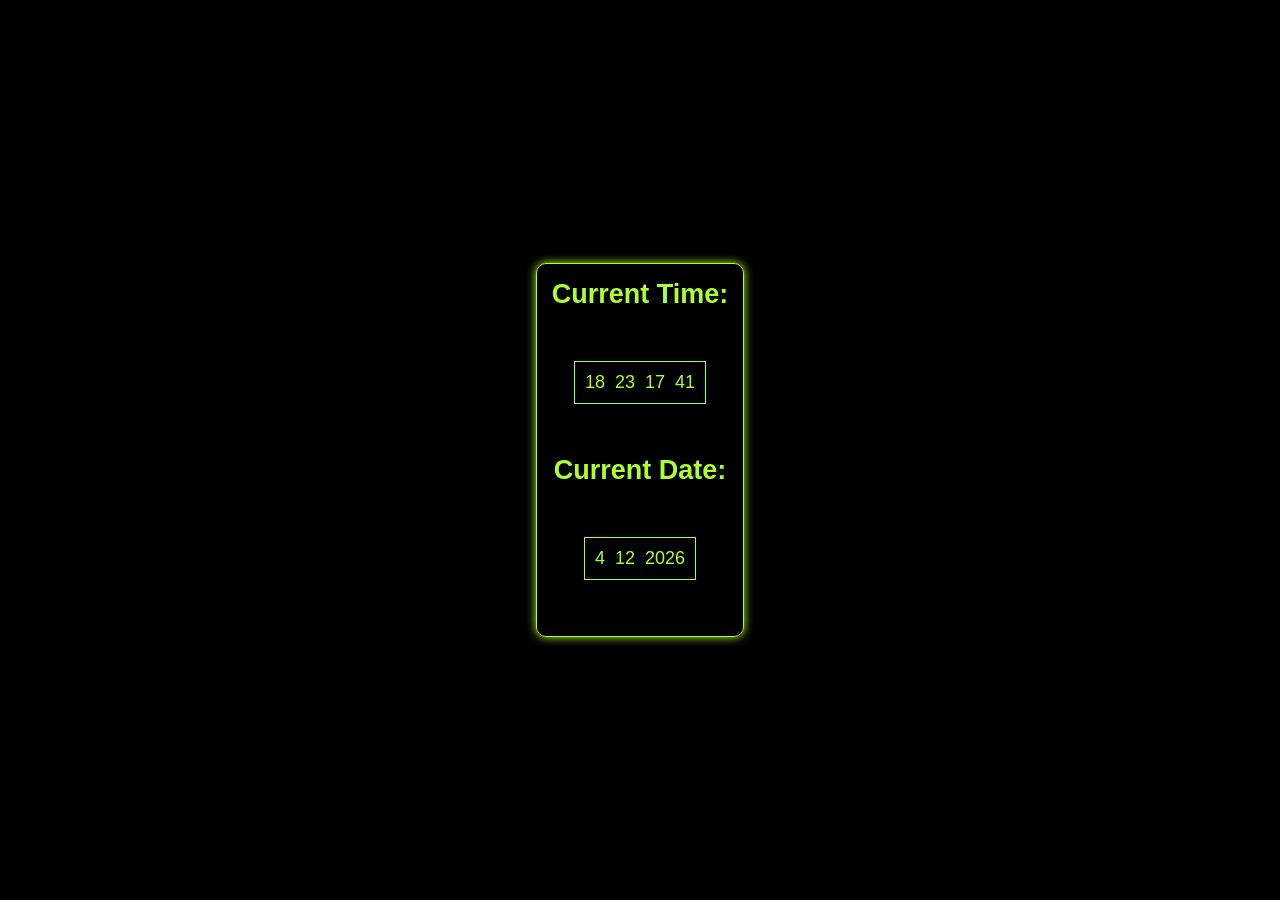
<file: date/index.html>
<!DOCTYPE html>
<html lang="en">
<head>
    <meta charset="UTF-8">
    <meta name="viewport" content="width=device-width, initial-scale=1.0">
    <title>Live Time</title>
    <link rel="stylesheet" href="style.css">
</head>
<body>
    <div id="clock">
        <h2>Current Time: </h2>
        <br>
        <div id="time">
            <div id="hour"></div>
            <div id="minute"></div>
            <div id="second"></div>
            <div id="millisecond"></div>
        </div><br>
        <h2>Current Date: </h2>
        <br>
        <div id="date">
            <div id="day"></div>
            <div id="month"></div>
            <div id="year"></div>
        </div>
        <br>
    </div>
    <script src="script.js"></script>
</body>
</html>
</file>
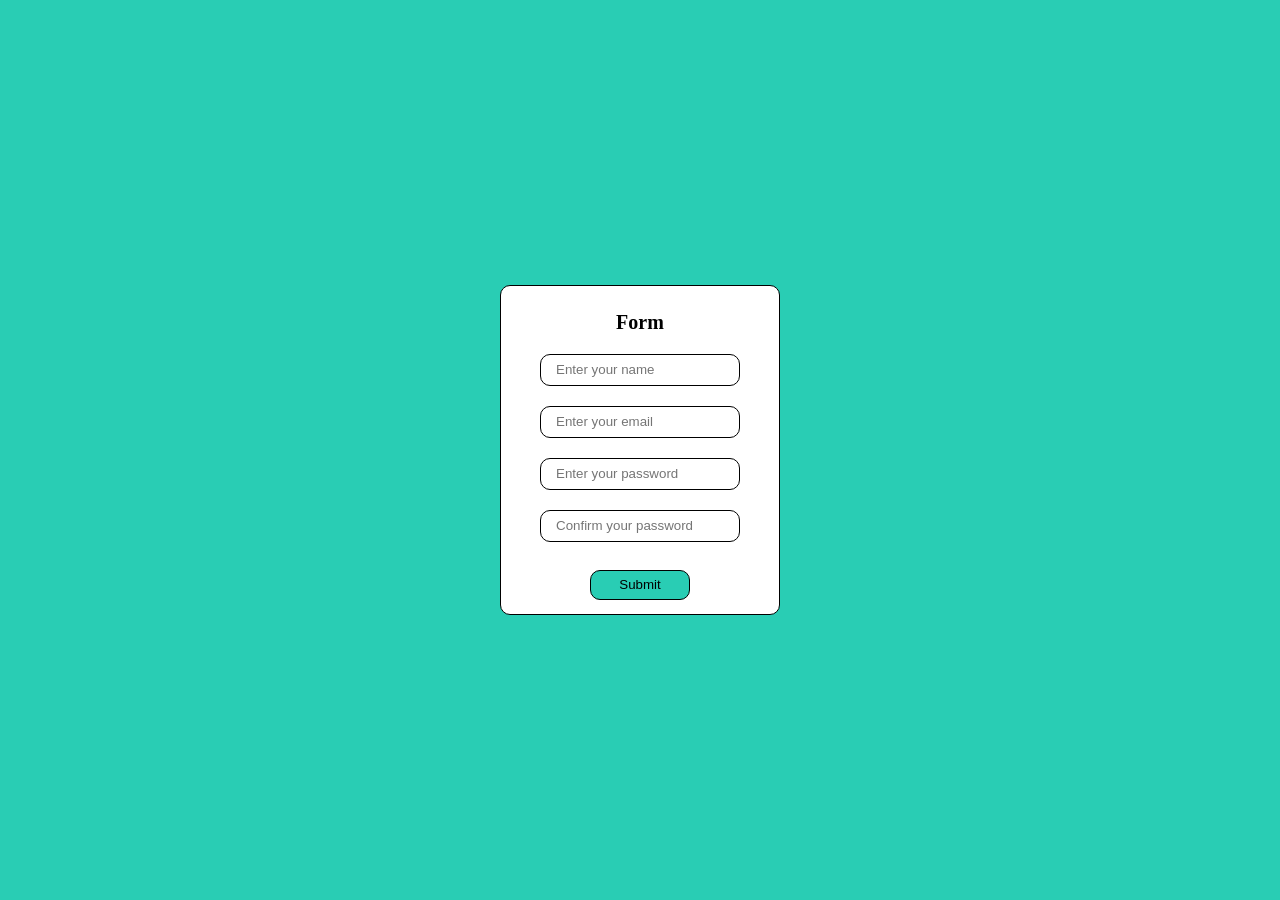
<file: form validation/index.html>
<!DOCTYPE html>
<html lang="en">
<head>
    <meta charset="UTF-8">
    <meta name="viewport" content="width=device-width, initial-scale=1.0">
    <title>Form Validation</title>
    <link rel="stylesheet" href="style.css">
</head>
<body>
    <div id="form">
        <h3>Form</h3>
        <form">
            <input type="text" id="name" placeholder="Enter your name">
            <br>
            <input type="email" id="email" placeholder="Enter your email">
            <br>
            <input type="password" id="password" placeholder="Enter your password">
            <br>
            <input type="password" id="c-password" placeholder="Confirm your password">
            <br><br>
            <button onclick="return validate()">Submit</button>
        </form>
    </div>
    <script src="script.js"></script>
</body>
</html>
</file>
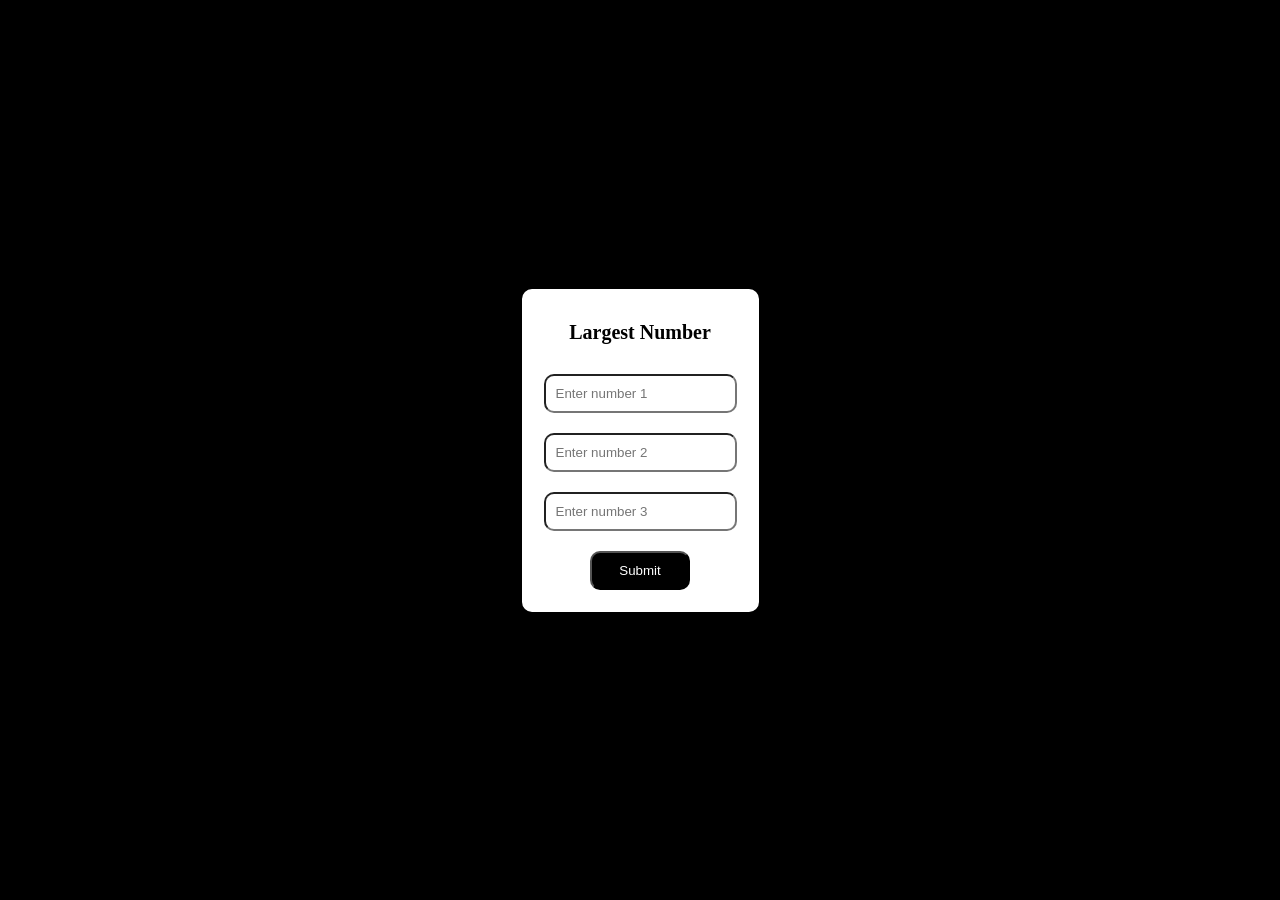
<file: largest of 3/index.html>
<!DOCTYPE html>
<html lang="en">
<head>
    <meta charset="UTF-8">
    <meta name="viewport" content="width=device-width, initial-scale=1.0">
    <title>Largest Number</title>
    <link rel="stylesheet" href="style.css">
</head>
<body>
    <div id="form">
        <h2>Largest Number</h2>
        <input type="number" id="num1" placeholder="Enter number 1" required>
        <input type="number" id="num2" placeholder="Enter number 2" required>
        <input type="number" id="num3" placeholder="Enter number 3" required>
        <button onclick="largest()">Submit</button>
    </div>
    <script src="script.js"></script>
</body>
</html>
</file>
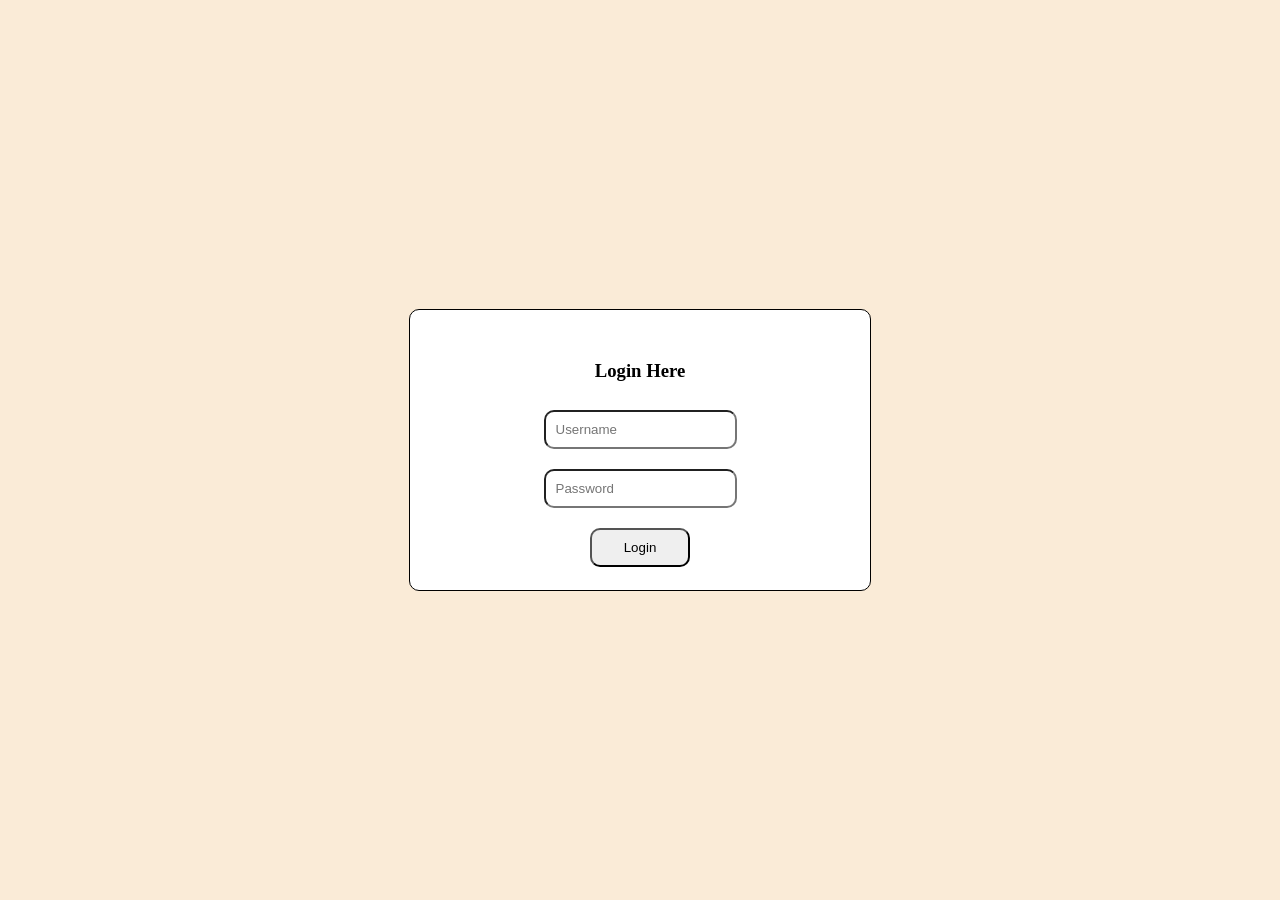
<file: login page/index.html>
<!DOCTYPE html>
<html lang="en">
<head>
    <meta charset="UTF-8">
    <meta name="viewport" content="width=device-width, initial-scale=1.0">
    <title>Login Page</title>
    <link rel="stylesheet" href="style.css">
</head>
<body>
    <div id="login">
        <h3>Login Here</h3>
        <br>
        <form id="form" onsubmit="validate(event)"   >
            <input type="text" name="username" id="username" placeholder="Username">
            <br>
            <input type="password" name="password" id="password" placeholder="Password">
            <br>
            <button>Login</button>
        </form>
        
        <div id="welcome"></div>
    </div>

    <script src="script.js"></script>
</body>
</html>
</file>
<file: date/style.css>
*{
    margin: 0;
    padding: 0;
    box-sizing: border-box;
}
html,body{
    height:100%;
    width: 100%;
}

body{
    background-color: black;
    color:greenyellow;
    font-size: large;
    font-family:'Segoe UI', Tahoma, Geneva, Verdana, sans-serif;
    display: flex;
    flex-direction: column;
    align-items: center;
    justify-content: center;
    
}

#clock{
    border: 1px solid greenyellow;
    border-radius: 10px;
    display: flex;
    flex-direction: column;
    text-align: center;
    align-items: center;
    justify-content: center;
    margin: 15px;
    padding: 15px;
    gap: 10px;
    box-shadow: 0px 0px 10px 0px greenyellow;
}
#date,#time{
    text-align: center;
    margin: 10px;
    padding: 10px;
    gap: 10px;
    display: flex;
    border: 1px solid greenyellow;
}
</file>
<file: form validation/style.css>
*{
    margin: 0;
    padding: 0;
    box-sizing: border-box;
}
html,body{
    height: 100%;
    width: 100%;
    background-color: #29cdb4;
    display: flex;
    justify-content: center;
    align-items: center;
    text-align: center;
}
h3{
    text-align: center;
    margin: 10px;
    font-size: 20px;
}
#form{
    background-color: white;
    height:330px;
    width: 280px;
    display: flex;
    flex-direction: column;
    justify-content:center;
    align-items: center;
    margin: 10px;
    padding: 10px;
    border: 1px solid #000000;
    border-radius: 10px;
}
input{
    width: 200px;
    height: 20px;
    border: 1px solid #000000;
    margin:10px;
    padding: 15px;
    border-radius: 10px;
}
button{
    height: 30px;
    width: 100px;
    border: 1px solid #000000;
    /* margin-left: 50px; */
    border-radius: 10px;
    background-color: #29cdb4;
}
button:hover{
    background-color: #1176be;
    text-align: center;
    transition: 0.5s;
    transform: scale(1.1);
}
</file>
<file: largest of 3/style.css>
*{
    margin: 0;
    padding: 0;
}
html,body{
    height: 100%;
    width: 100%;
}
body{
    background-color: black;
    color: white;
    display:flex;
    justify-content: center;
    align-items: center;
}
h2{
    text-align: center;
    padding:10px;
    font-size: 20px;
    margin:10px;
    font-family: 'Times New Roman', Times, serif;
}
#form{
    display: flex;
    flex-direction: column;
    align-items: center;
    justify-content: center;
    padding:10px;
    border: 2px solid white;
    border-radius: 10px;
    color:black;
    background-color: white ;
}
input{
    margin: 10px;
    padding: 10px;
    border-radius: 10px;
}
button{
    margin: 10px;
    padding: 10px;
    border-radius: 10px;
    background-color: black;
    color: white;
    width: 100px;
}
button:hover{
    background-color: white;
    color: black;
    transform: scale(1.12);
}
</file>
<file: login page/style.css>
*{
    margin: 0;
    padding: 0;
}

html,body{
    height: 100%;
    width: 100%;
}

body{
    height: 100%;
    width:100%;
    background-color: antiquewhite;
    display: flex;
    align-items: center;
    justify-content: center;
    
}
#login{
    background-color: white;

    display:flex;   
    flex-direction: column;
    align-items: center;
    padding: 50px;
    width: 40vh;
    height: 20vh;
    border-radius: 10px;
    border: 1px solid black;
    text-align: center;

}
input{
    margin: 10px;
    padding: 10px;
    border-radius: 10px;
}
button{ 
    margin: 10px;
    padding: 10px;
    border-radius: 10px;
    width: 100px;
}
</file>
